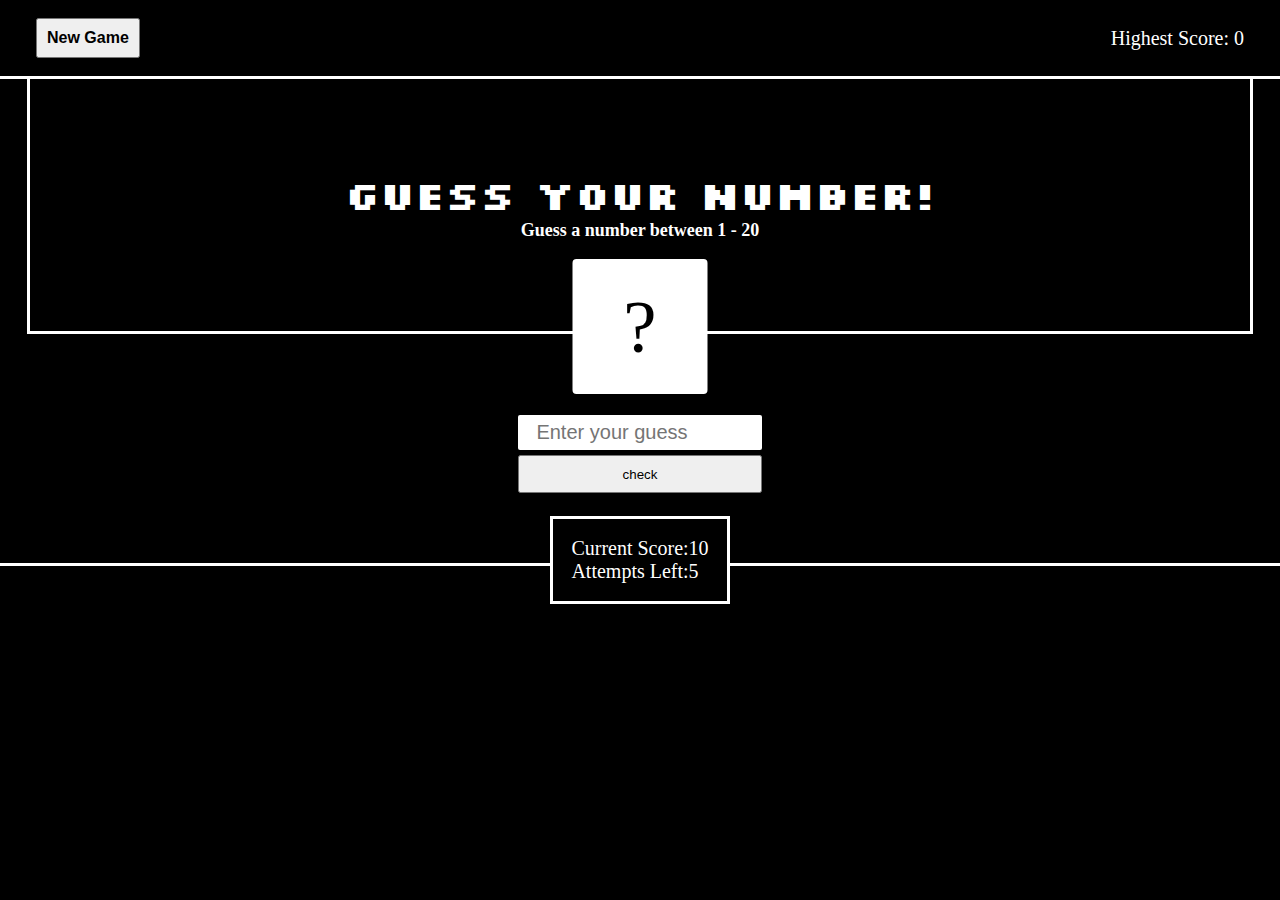
<file: GuessingGame/index.html>
<!DOCTYPE html>
<html lang="en">

<head>
    <meta charset="UTF-8">
    <meta name="viewport" content="width=device-width, initial-scale=1.0">
    <link rel="stylesheet" href="./style.css">
    <script src="./script.js" defer></script>
    <title>Document</title>
</head>

<body>
    <header>
        <button class="btn new-Game">New Game</button>
        <div class="high-score">
            <ion-icon name="trophy"></ion-icon>
            Highest Score:
            <span class="current-high-score">0</span>
        </div>
    </header>
    <section class="main-section">
        <h2>Guess Your Number!</h2>
        <p class="message">Guess a number between 1 - 20</p>
        <div class="secret-number">?</div>
    </section>
    <section class="number-section">
        <input type="number" class="input-number" placeholder="Enter your guess">
        <br>
        <button class="btn btn-check">check</button>
    </section>
    <section class="score-section">
        <div class="score-div">
            <p>Current Score:<span id="current-score">10</span></p>
            <p>Attempts Left:<span id="attempts-left">5</span></p>
            <p></p>
        </div>
    </section>
</body>

</html>
</file>
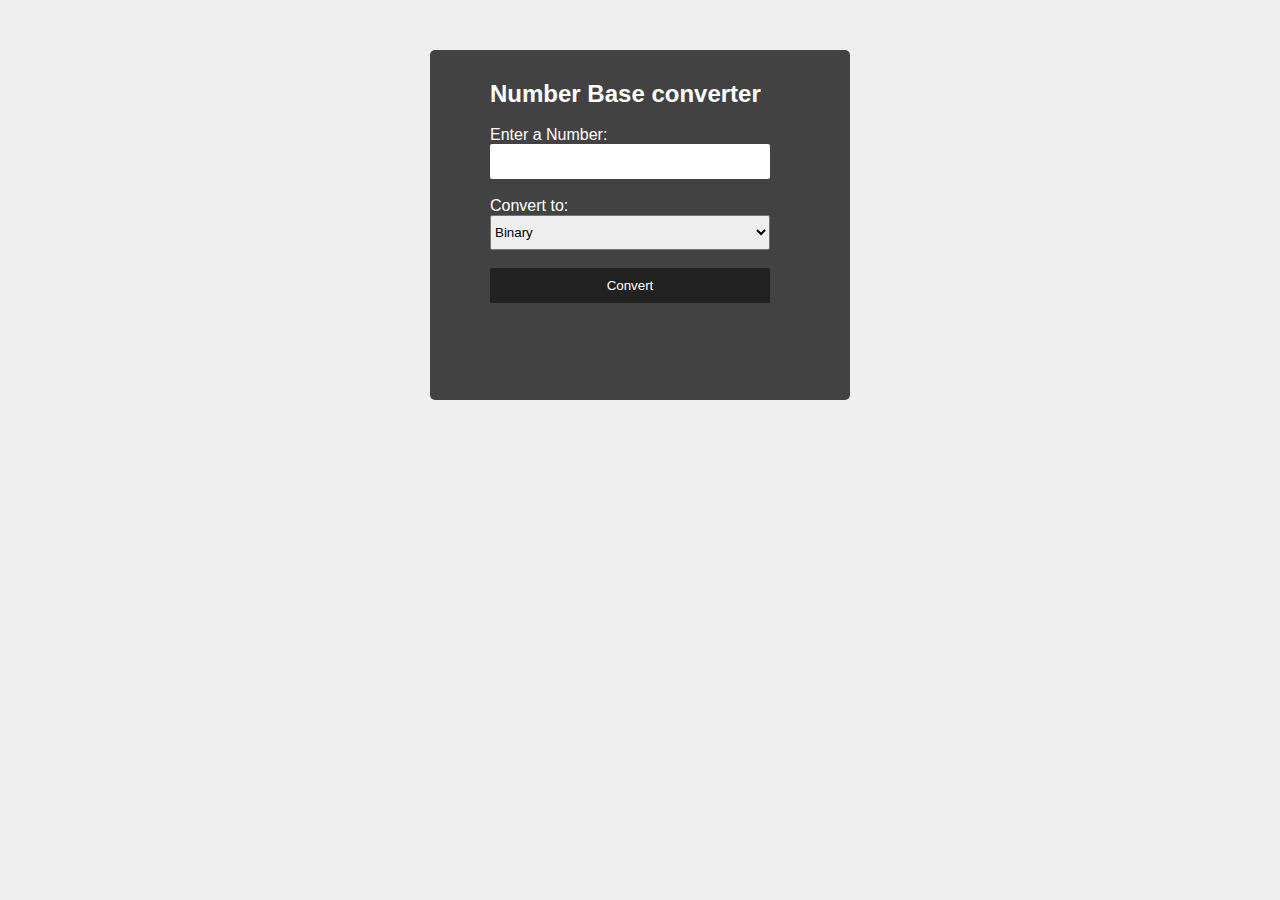
<file: NumberConverstion/index.html>
<!DOCTYPE html>
<html lang="en">
<head>
    <meta charset="UTF-8">
    <meta name="viewport" content="width=device-width, initial-scale=1.0">
    <link rel="stylesheet" href="./style.css">
    <script src="./script.js" defer></script>
    <!-- <script src="./file1.js" defer></script> -->
    <title>Document</title>
</head>
<body>
    <div class="container">
        <h2>Number Base converter</h2>
        <br>
        Enter a Number:<input type="text" id="txtNumber" />
        <br>
        <br>
        Convert to: 
        <select name="base" id="base">
            <option value="2">Binary</option>
            <option value="16">Hexa Decimal</option>
            <option value="8">Octal</option>
        </select>
        <br><br>
        <button id="btnConvert">Convert</button>
        <br><br>
        <span id="convertedValue"></span>
    </div>
</body>
</html>
</file>
<file: GuessingGame/style.css>
@import url('https://fonts.googleapis.com/css2?family=Poppins:wght@100;300;400;500&family=Roboto:wght@100&family=Silkscreen&display=swap');


* {
    margin: 0px;
    padding: 0px;
    box-sizing: border-box;
}

body,
html {
    height: 100%;
    width: 100%;
    background-color: #000000;
}

header {
    display: flex;
    justify-content: space-between;
    align-items: center;
    padding: 2vh 4vh;
    color: white;
    border-bottom: 3px solid white;
}

header .new-Game {
    padding: 1vh;
    font-weight: 600;
    font-size: 16px;
}

header .high-score {
    font-size: 20px;
}

.main-section {
    position: relative;
    margin: 0 3vh;
    text-align: center;
    padding: 0 2vh;
    border: 0 3px, 3px 3px;
    border-left: 3px solid white;
    border-right: 3px solid white;
    border-bottom: 3px solid white;
    padding: 10vh;
}

.main-section h2 {
    color: white;
    font-size: 40px;
    font-weight: 600;
    font-family: 'Silkscreen';


}

.main-section .message {
    font-size: 18px;
    font-weight: 600;
    color: white;


}

.main-section .secret-number {
    background-color: rgb(255, 255, 255);
    color: rgb(0, 0, 0);
    height: 15vh;
    width: 15vh;
    position: absolute;
    bottom: -25%;
    left: 50%; /* Center the div */
    transform: translateX(-50%); /* Center the div */
    font-size: 75px;
    display: flex;
    justify-content: center;
    align-items: center;
    border-radius: 4px;
    border: 2px solid white;

}

.number-section {

    margin-top: 15vh;
    width: 19%;
    display: block;
    margin: auto;
    margin-top: 9vh;

}

.number-section input[type=number] {
    width: 100%;
    padding: 0 2vh;
    font-size: 20px;
    height: 35px;
    border-radius: 2px;
    border: none;
    margin-bottom: 5px;
}
.btn-check {
    width: 100%;
    height: 38px;
}

.score-section {
    margin-top: 70px;
    position: relative;
    border-top: 3px solid white;
    display: flex;
    justify-content: center;
}

.score-div {

    padding: 2vh;
    position: absolute;
    background-color: black;
    top: -50px;
    color: white;
    font-size: 20px;
    border: 3px solid white;

}

.won-animation {
    background-color: #063769;
    color: rgb(255, 255, 255);
    animation: shake-top-bottom 0.5s ease-in-out;
    border-radius: 10px;

}

.lost-animation {
    background-color: #ec7063;
    animation: shake-left-right 0.5s ease-in-out;
}

@keyframes shake-top-bottom {

    0%,
    100% {
        transform: translateY(0);
    }

    50% {
        transform: translateY(-10px);
    }
}

@keyframes shake-left-right {

    0%,
    100% {
        transform: translateY(0);
    }

    50% {
        transform: translateX(-10px);
    }
}
</file>
<file: NumberConverstion/style.css>
*{
    margin: 0px;
    padding: 0px;
    box-sizing: border-box;
}
body{
    background-color: #efefef;
}
.container{
    background-color:#424242;
    width: 420px;
    height: 350px;
    margin: 50px auto;
    border-radius: 5px;
    color:#fff;
    padding: 30px 60px;
    font-family:'Lucida Sans', 'Lucida Sans Regular', 'Lucida Grande', 'Lucida Sans Unicode', Geneva, Verdana, sans-serif;
}

input[type=text]{
    width: 280px;
    height: 35px;
    border-radius: 2px;
    border: none;
}
#base{
    width: 280px;
    height: 35px;
    border-radius: 2px;
}
#btnConvert{
    width: 280px;
    height: 35px;
    background-color:#212121;
    color:#fff;
    border: darkseagreen 0px solid;
    border-radius: 2px;
}
</file>
